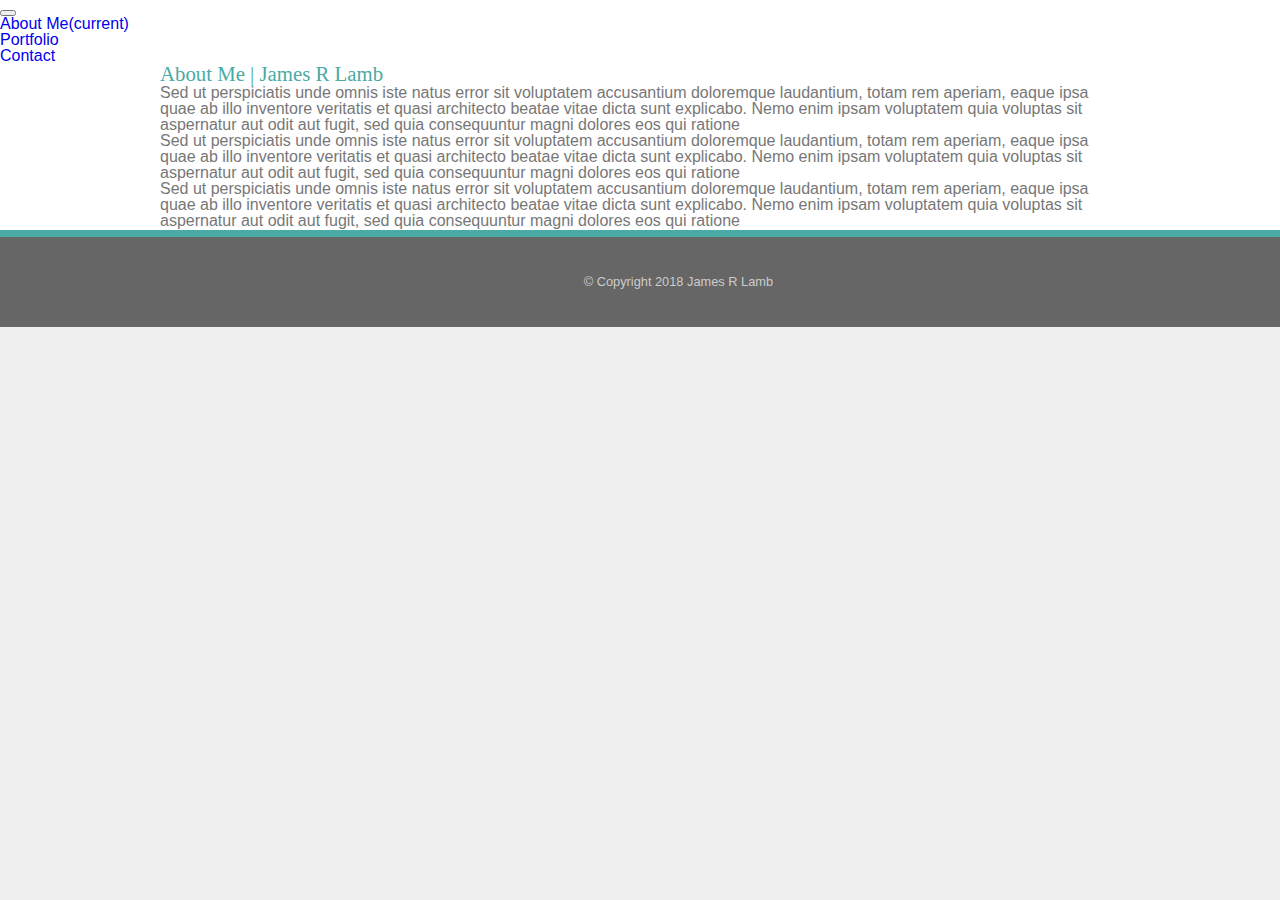
<file: index.html>
<!DOCTYPE html>
<html lang="en">
<head>
	<meta charset="UTF-8">
	<title>About Me</title>
	<link rel="stylesheet" href="./assets/css/reset.css">
	<link rel="stylesheet" href="./assets/css/style.css">
	<link rel="stylesheet" href="https://stackpath.bootstrapcdn.com/bootstrap/4.1.3/css/bootstrap.min.css" integrity="sha384-MCw98/SFnGE8fJT3GXwEOngsV7Zt27NXFoaoApmYm81iuXoPkFOJwJ8ERdknLPMO" crossorigin="anonymous">

</head>

<body>
	
<header>
    <nav class="navbar navbar-expand-lg navbar-dark bg-dark">
        <button class="navbar-toggler" type="button" data-toggle="collapse" data-target="#navbarText" aria-controls="navbarText" aria-expanded="false" aria-label="Toggle navigation">
          <span class="navbar-toggler-icon"></span>
        </button>
        <div class="collapse navbar-collapse" id="navbarText">
          <ul class="navbar-nav mr-auto">
            <li class="nav-item active">
              <a class="nav-link" href="index.html">About Me<span class="sr-only">(current)</span></a>
            </li>
            <li class="nav-item">
              <a class="nav-link" href="portfolio.html">Portfolio</a>
            </li>
            <li class="nav-item">
              <a class="nav-link" href="contact.html">Contact</a>
            </li>
          </ul>
        </div>
      </nav>
	
	<div class="content">
    <!-- content -->
		<div class="container">
      <div class="row">
          <div class="col-md-12">
              <h2>About Me | James R Lamb</h2>
          </div>
      </div>
  </div>
  
  <div class="container">
      <div class="row">
          <div class="col-md-4">
              <p>Sed ut perspiciatis unde omnis iste natus error sit voluptatem accusantium doloremque laudantium, totam rem aperiam, eaque ipsa quae ab illo inventore veritatis et quasi architecto beatae vitae dicta sunt explicabo. Nemo enim ipsam voluptatem quia voluptas sit aspernatur aut odit aut fugit, sed quia consequuntur magni dolores eos qui ratione</p>
          </div>
          <div class="col-md-4">
              <p>Sed ut perspiciatis unde omnis iste natus error sit voluptatem accusantium doloremque laudantium, totam rem aperiam, eaque ipsa quae ab illo inventore veritatis et quasi architecto beatae vitae dicta sunt explicabo. Nemo enim ipsam voluptatem quia voluptas sit aspernatur aut odit aut fugit, sed quia consequuntur magni dolores eos qui ratione</p>
          </div>
          <div class="col-md-4">
              <p>Sed ut perspiciatis unde omnis iste natus error sit voluptatem accusantium doloremque laudantium, totam rem aperiam, eaque ipsa quae ab illo inventore veritatis et quasi architecto beatae vitae dicta sunt explicabo. Nemo enim ipsam voluptatem quia voluptas sit aspernatur aut odit aut fugit, sed quia consequuntur magni dolores eos qui ratione</p>  
          </div>
      </div>
  </div>
		
	</div> <!-- .content -->



	<footer>
		&copy; Copyright 2018 James R Lamb
	</footer>

    <script src="https://code.jquery.com/jquery-3.3.1.slim.min.js" integrity="sha384-q8i/X+965DzO0rT7abK41JStQIAqVgRVzpbzo5smXKp4YfRvH+8abtTE1Pi6jizo" crossorigin="anonymous"></script>
	<script src="https://cdnjs.cloudflare.com/ajax/libs/popper.js/1.14.3/umd/popper.min.js" integrity="sha384-ZMP7rVo3mIykV+2+9J3UJ46jBk0WLaUAdn689aCwoqbBJiSnjAK/l8WvCWPIPm49" crossorigin="anonymous"></script>
	<script src="https://stackpath.bootstrapcdn.com/bootstrap/4.1.3/js/bootstrap.min.js" integrity="sha384-ChfqqxuZUCnJSK3+MXmPNIyE6ZbWh2IMqE241rYiqJxyMiZ6OW/JmZQ5stwEULTy" crossorigin="anonymous"></script>

</body>
</html>
</file>
<file: assets/css/style.css>
html {
	position: relative;
}
html, body {
	font-family: Arial, 'Helvetica Neue', Helvetica, sans-serif;
	color: #777777;
	background-color: #efefef;
	background: #efefef;
}

h1, h2, h3, h4, h5, h6 {
	font-family: 'Georgia', Times, 'Times New Roman', serif;
	color: #4aaaa5;
}

a {
	text-decoration: none;
}

h1 {
	font-size: 2em;
}

h2 {
	font-size: 1.3em;
}

/* **************************
Layout 
************************** */

/* Header */
header {
	width: 100%;
	height: auto;
	border-bottom: 2px solid #cccccc;
	background-color: #ffffff;
}

header .container {
	width: 960px;
	margin: 0 auto;
}

.name, .nav {
	/* I hate floats, so I avoid them whenever I can */
	display: inline-block;
    vertical-align: middle;
    margin: 0;
    padding: 0;
}

.name {
	width: 50%;
}

.logo {
	display: inline-block;
	font-family: 'Georgia', Times, 'Times New Roman', serif;
	font-weight: bold;
	font-size: 2em;
	letter-spacing: 0.04em;
	background-color: #4aaaa5;
	color: #ffffff;
	padding: 1em;
	width: auto;
}


.nav {
	width: 49%;
	text-align: right;
	color: #b1adb3;
	font-weight: normal;
}

.nav ul li {
	display: inline-block;
	padding-left: 1em;
	margin-left: 1em;
}

.nav ul li a {
	color: #b1adb3;
	text-decoration: none;
	-webkit-transition: color .4s;
	transition: color .4s;
}

.nav ul li a:hover {
	color: #4aaaa5;
}

.nav ul li a.active {
	color: #000000;
}

.nav ul li+li {
	/* See https://www.jackreichert.com/2011/07/how-to-add-a-divider-between-menu-items-in-css-using-only-one-selector/ */
	border-left: 1px solid #cccccc;
}


/* Main Content Area */

.content {
	width: 960px;
	clear: both;
	margin: 0 auto 6em auto;
}

.main {
	width: 960px;
	display: inline-block;
	padding: 40px;
	background-color: #ffffff;
	border: 1px solid #dddddd;
}

.main h1 {
	font-size: 2em;
	font-weight: bold;
	padding-bottom: 1em;
	margin-bottom: 0.8em;
	border-bottom: 2px solid #dddddd;
}

.main p {
	font-size: 18px;
	line-height: 1.5em;
	margin-bottom: 2em;
}

img.headshot {
	float: left;
	padding: 0 1em 1em 0;
	width: 250px;
	height: 250px;
}

/* Portfolio Page */

img {
	width: 250px;
	height: 250px;
}

.portfolio-item {
	display: inline-block;
	position: relative;
	width: 270px;
	height: 200px;
	transition: transform .2s ease-out;
}

.portfolio-item:nth-child(even) {
	margin-left: 25px;
}

.portfolio-item:hover {
	transform: rotate(-4deg) scale(1.1, 1.1);
}

.item-name {
	position: relative;
	top: -100px;
	text-align: center;
	background-color: #4aaaa5;
	padding: 1em;
	color: #ffffff;
	z-index: 1000;
}

/* Contact Page */

.contact {
	width: 960px;
}

.contact label {
	display: block;
	padding-bottom: 0.5em;
}

.contact input, .contact textarea {
	width: 100%;
	border: 1px solid #cccccc;
	margin-bottom: 1.5em;
	padding: 1em;
	font-size: .9em;
}

.contact input::-webkit-input-placeholder, .contact textarea::-webkit-input-placeholder {
    color: #cccccc;
}

.contact input::-moz-placeholder, .contact textarea::-moz-placeholder {
    color: #cccccc;
}

.contact input::-ms-placeholder, .contact textarea::-ms-placeholder {
    color: #cccccc;
}

.contact input::placeholder, .contact textarea::placeholder {
    color: #cccccc;
}

.contact input[type="submit"] {
	width: auto;
	background-color: #4aaaa5;
	color: #ffffff;
	border: none;
	padding: 1em 2em;
	font-size: 1em;
}

/* Footer */
footer {
	position: absolute;
	left: 0;
	bottom: 0;
	width: 100%;
	padding: 3em;
	text-align: center;
	font-size: 0.8em;
	color: #cccccc;
	background-color: #666666;
	border-top: 7px solid #4aaaa5;
}
</file>
